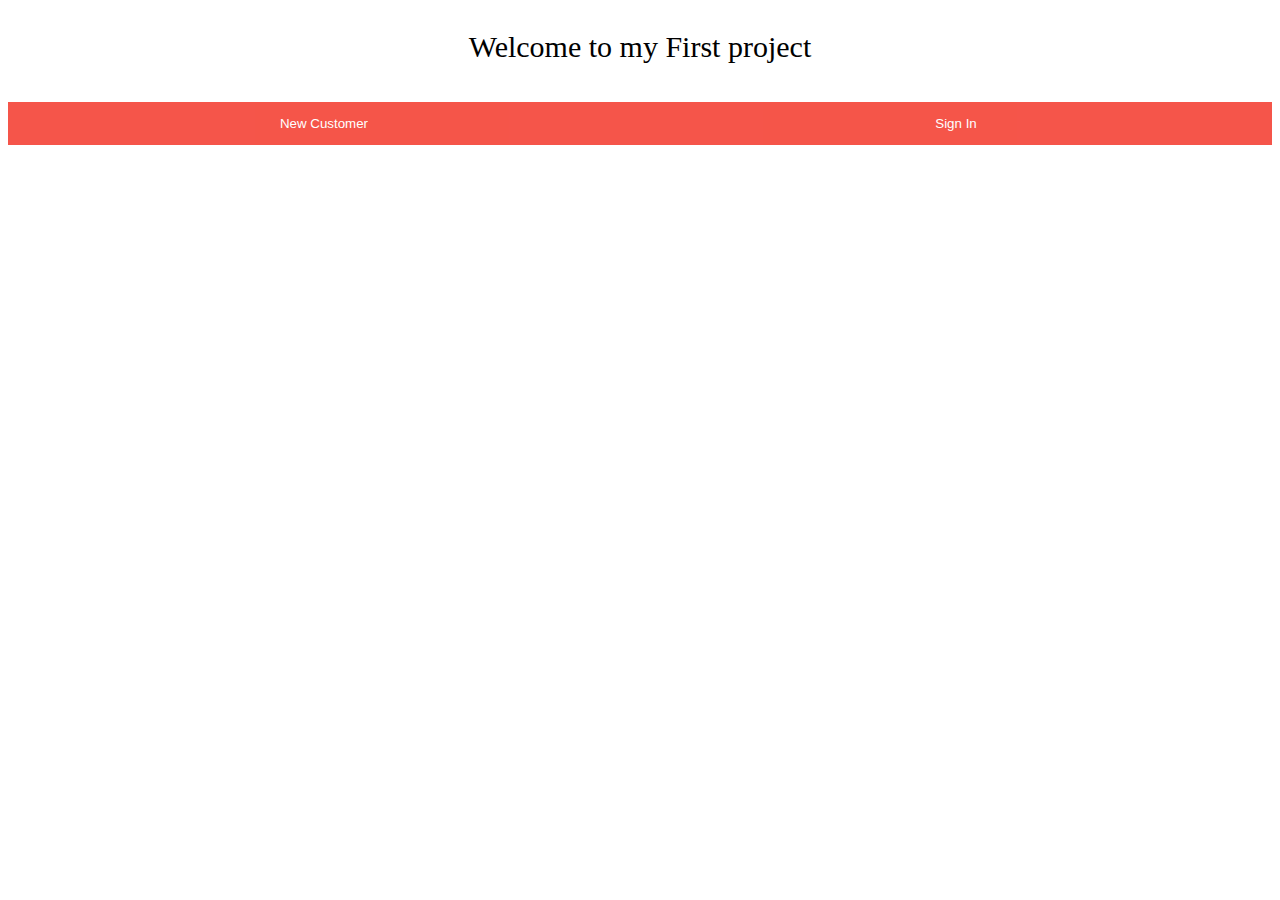
<file: index.html>
<!DOCTYPE html>
<html>
    <head>
        <meta charset="utf-8" />
        <meta name="Keywords" content="Html Css JavaScript" />
        <link rel="stylesheet" href="style/indexstyle.css" /> 
    </head>
    <body>
        <p>Welcome to my First project</p>
        <div id="newcustomer">
            <a href="registration.html">
                <button href="registration.html" type="button" class="cancelbtn">New Customer</button>
            </a>
            <a href="profilepage.html">
                <button type="button" class="cancelbtn">Sign In</button>
            </a>
        </div>

    </body>
</file>
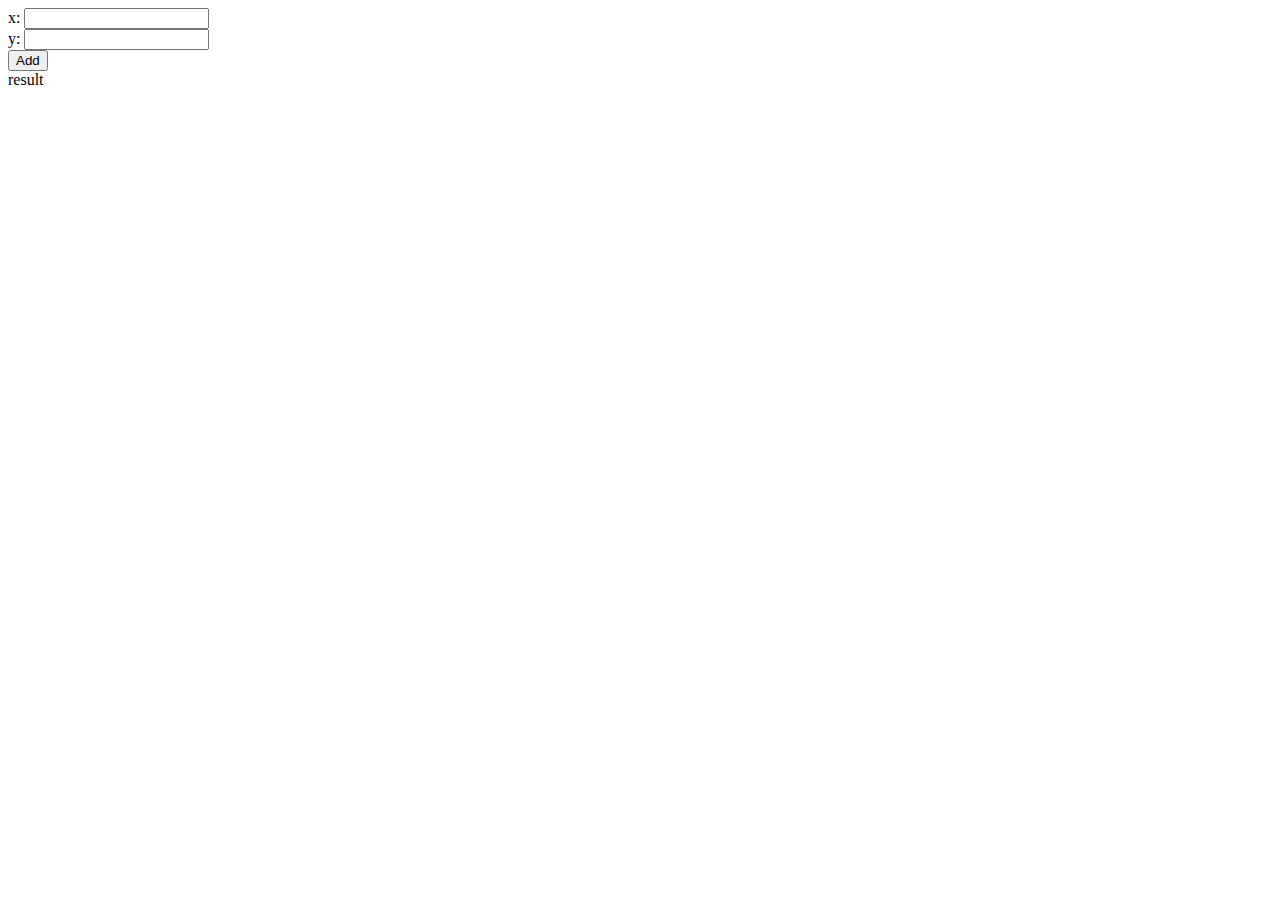
<file: examplejs2.html>
<!DOCTYPE html>
<html>
    <head>
        <script>
        function add() {
            var x= Number(document.getElementById("txtx").value);
            var y= Number(document.getElementById("txty").value);
            var z= x + y;
            /*alert(z); */
            document.getElementById("divResult").innerHTML = z;

        }
        /* can also be done like this 
        function add() {
            var x= 10;
            var y= 15;
            var z= x+y;
            alert(z);
        }
        */
        </script>
    </head>
    <body>
        <label>x: </label>
        <input type="text" id="txtx" />
        <br>
        <label>y: </label>
        <input type="text" id="txty" />
        <br>
        <button onclick="add();">Add</button>
        <br>
        <label>result</label>
        <div id="divResult">
            
        </div>
    </body>
</html>
</file>
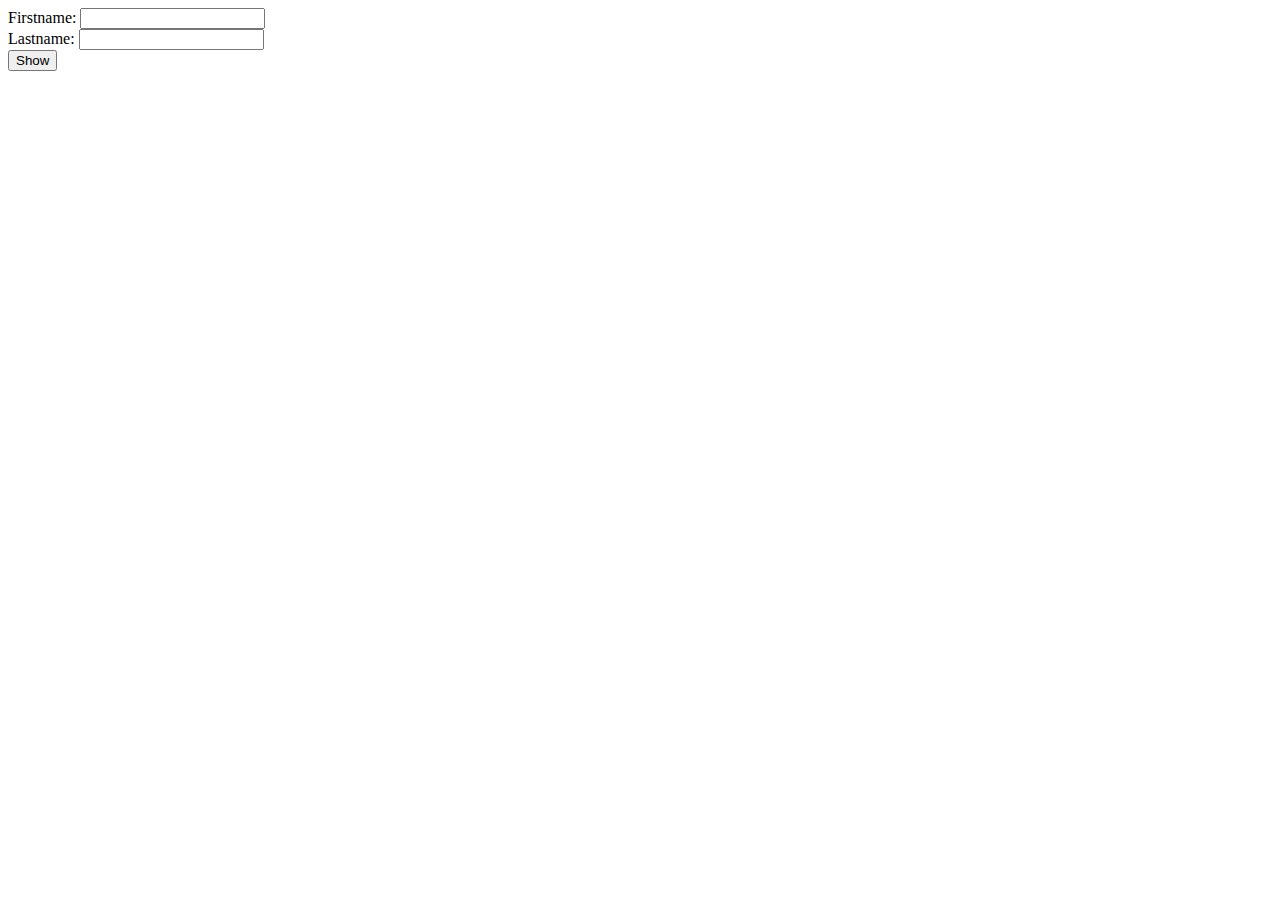
<file: lightexample.html>
<!DOCTYPE html>
<html>
    <head>
        <script>
        function showFullname() {
            var fName= document.getElementById("fName").value;
            var lName= document.getElementById("lName").value;
            var name= (fName + " " + lName);
            document.getElementById("fullname").innerHTML=name;
        }
        </script>
    </head>
    <body>
        <!--<img src="lighton.png" id="lighton" />
        <button onclick="document.getElementById('lighton').src='lightoff.jpg';">
        click
        </button>
        <button onclick="document.getElementById('lightoff').src='lighton.png';" >
        </button> -->

    <label>Firstname: </label>
    <input type="text" id="fName" />
    <br>
    <label>Lastname: </label>
    <input type="text" id="lName" />
    <br>
    <button onclick="showFullname();"> Show </button>
    <br>
    <p id="fullname"></p>
    </body>
</html>
</file>
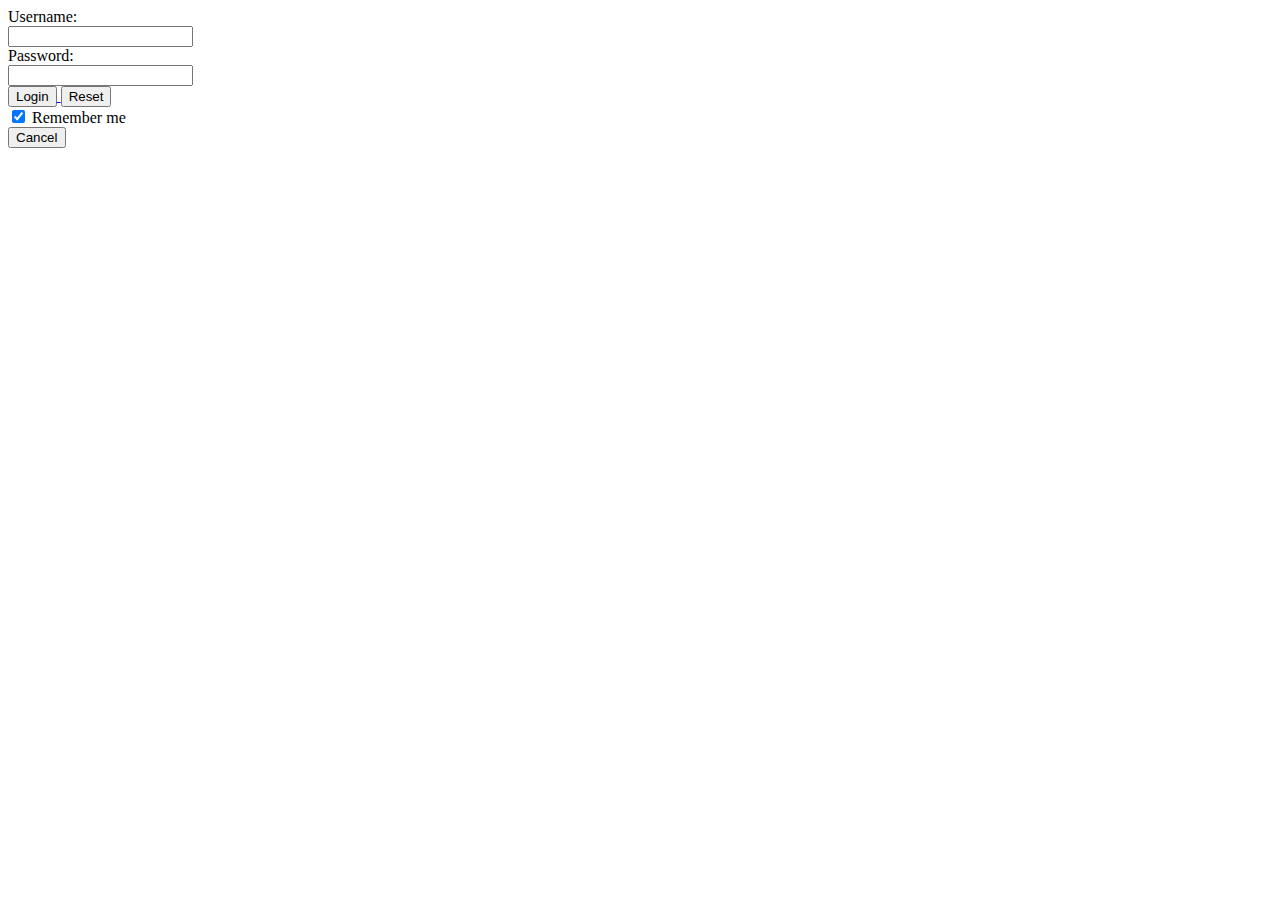
<file: login.html>
<!DOCTYPE html>
<html>
    <head>
        <meta charset="utf-8" />
        <meta name="Keywords" content="Html Css JavaScript" />
        <link rel="stylesheet" href="/style/mystyle.css" /> 
    </head>
    <body>
        <form action="profilepage.html">
        <div id="login">
            <label>Username: </label><br>
            <input type="text" maxlength="25" minlength="5" required /><br>
            <label>Password: </label><br>
            <input type="password" maxlength="13" minlength="5" required /><br>
            <a href="profilepage.html">
                    <button type="submit">Login</button>
            </a>
            <a href="login.html">
                    <button type="reset">Reset</button>
                </a>
            <label><br>
            <input type="checkbox" checked="checked" name="remember"> Remember me
            </label><br>
            <button type="button" class="cancelbtn">Cancel</button>
        </div>
        </form>            

    </body>
</file>
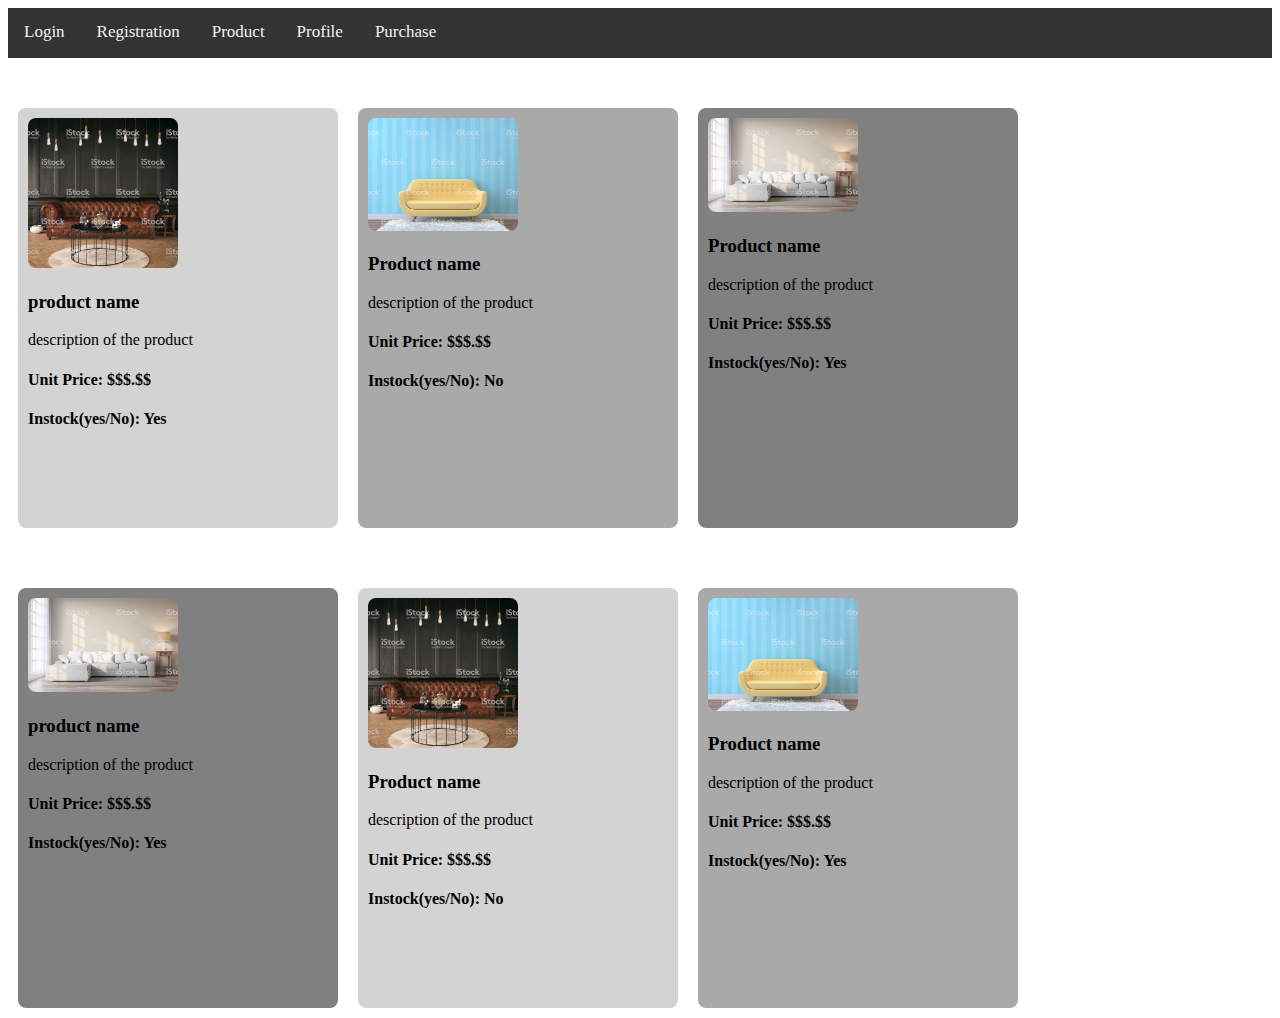
<file: product.html>
<!DOCTYPE html>
<html>
    <head>
        <meta charset="utf-8" />
        <meta name="Keywords" content="Html Css JavaScript" />
        <link rel="stylesheet" href="style/mystyle.css" /> 
    </head>
    <body>
            <nav>
                <div class="innernav">
                    <a href="index.html">Login</a>
                    <a href="registration.html">Registration</a>
                    <a href="product.html">Product</a>
                    <a href="profilepage.html">Profile</a>
                    <a href="purchasepage.html">Purchase</a>
                </div>
            </nav>
            <div class="leftcol">
                    <div class="imgdiv">
                    <img src="images/sofa1.jpg" />
                    </div>
                    <h3>product name</h3>
                    <p>description of the product</p>
                    <h4>Unit Price: $$$.$$</h4>
                    <h4>Instock(yes/No): Yes </h4>
                    
                </div>
                
                <div class="midcol">
                    <div class="imgdiv">
                    <img src="images/sofa2.jpg" />
                    </div>
                    <h3>Product name</h3>
                    <p>description of the product</p>
                    <h4>Unit Price: $$$.$$</h4>
                    <h4>Instock(yes/No): No </h4>
                    
                </div>
                
                <div class="rightcol">
                    <div class="imgdiv">
                    <img src="images/sofa3.jpg" />
                    </div>
                    <h3>Product name</h3>
                    <p>description of the product</p>
                    <h4>Unit Price: $$$.$$</h4>
                    <h4>Instock(yes/No): Yes </h4>
                    
                </div>

                <div class="rightcol">
                    <div class="imgdiv">
                    <img src="images/sofa3.jpg" />
                    </div>
                    <h3>product name</h3>
                    <p>description of the product</p>
                    <h4>Unit Price: $$$.$$</h4>
                    <h4>Instock(yes/No): Yes </h4>
                    
                </div>
                
                <div class="leftcol">
                    <div class="imgdiv">
                    <img src="images/sofa1.jpg" />
                    </div>
                    <h3>Product name</h3>
                    <p>description of the product</p>
                    <h4>Unit Price: $$$.$$</h4>
                    <h4>Instock(yes/No): No </h4>
                    
                </div>
                
                <div class="midcol">
                    <div class="imgdiv">
                    <img src="images/sofa2.jpg" />
                    </div>
                    <h3>Product name</h3>
                    <p>description of the product</p>
                    <h4>Unit Price: $$$.$$</h4>
                    <h4>Instock(yes/No): Yes </h4>
                    
                </div>
    </body>
</file>
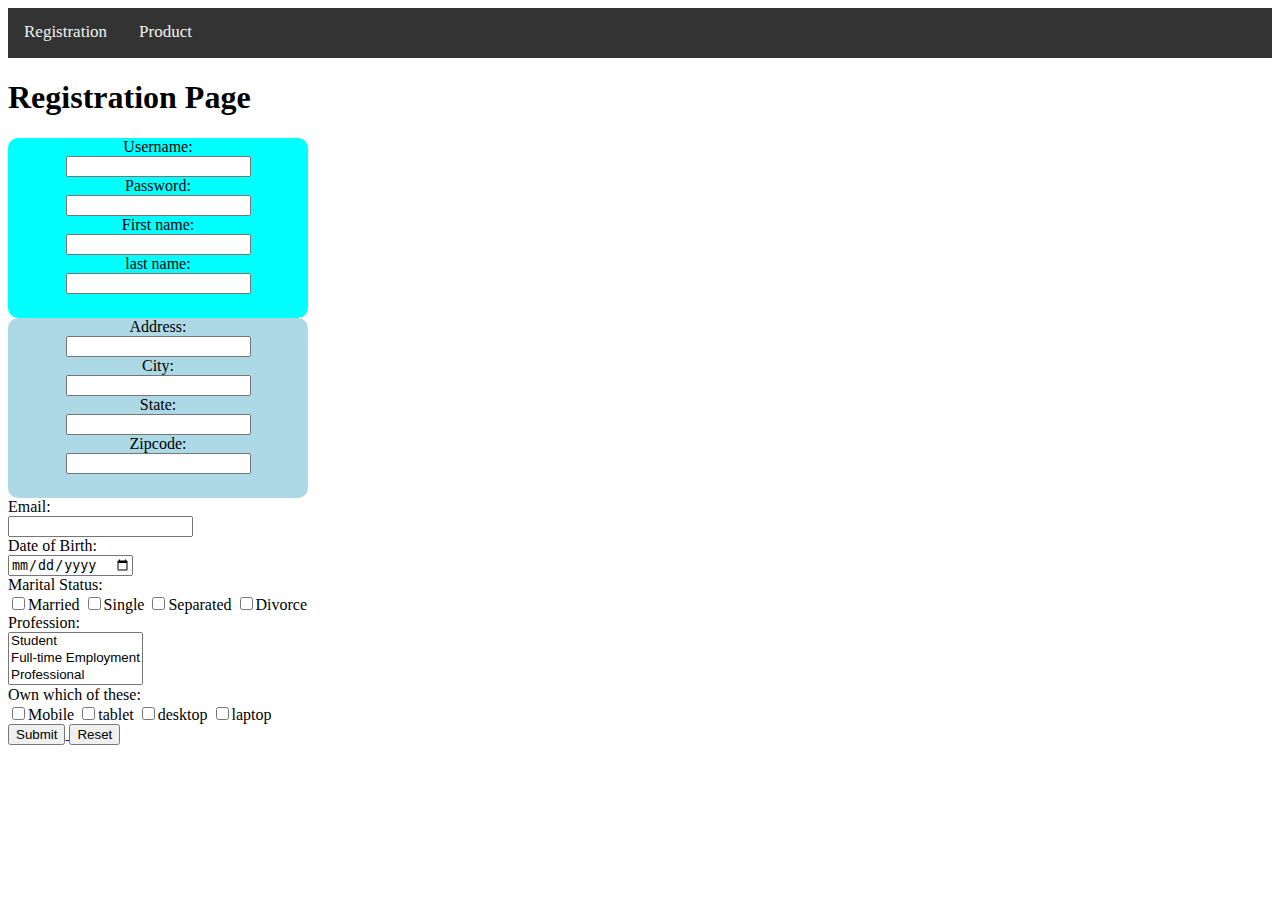
<file: registration.html>
<!DOCTYPE html>
<html>
    <head>
        <meta charset="utf-8" />
        <meta name="Keywords" content="Html Css JavaScript" />
        <link rel="stylesheet" href="style/mystyle.css" /> 
    </head>
    <body>
            <nav>
                <div class="innernav">
                    <!--<a href="index.html">Login</a> -->
                    <a href="registration.html">Registration</a>
                    <a href="product.html">Product</a>
                    <!--<a href="profilepage.html">Profile</a>
                    <a href="purchasepage.html">Purchase</a> -->
                </div>
            </nav>
        <p><h1>Registration Page</h1></p>
        <form action="profilepage.html" >
        <div id="regtopleft">
            Username: <br>
            <input type="text" name="username" minlength="5" maxlength="25" required ><br>
            Password: <br>
            <input type="password" name="password" minlength="5" maxlength="13" required ><br>
            <label>First name: </label><br>
            <input type="text" name="firstname" maxlength="25" required><br>
            <label>last name: </label><br>
            <input type="text" name="lastname" maxlength="25" required>
        </div>
        <div id="regtopright">
            Address: <br>
            <input type="text" name="address" ><br>
            City: <br>
            <input type="text" name="city" maxlength="20" required><br>
            State: <br>
            <input type="text" name="state" maxlength="2" required><br>
            Zipcode: <br>
            <input type="number" name="zipcode" maxlength="5" required><br>
        </div>
        <div id="divmiddle" >
            <label>Email: </label><br>
            <input type="text" name="email" required><br>
            <label>Date of Birth: </label><br>
            <input type="date" name="bday" maxlength="8" max="03-29-2001" required><br>
        </div>
        <div id="pulldown">
            <label>Marital Status: </label><br>
            <input type="checkbox" name="Married" >Married
            <input type="checkbox" name="Single">Single
            <input type="checkbox" name="Separated">Separated
            <input type="checkbox" name="Divorce">Divorce<br> 
               
            Profession: <br>
            <select name="Profession" size="3">
                <option value="Student" >Student</option>
                <option value="Full-time Employment" >Full-time Employment</option>
                <option value="Professional" >Professional</option>
                <option value="Self-employed" >Self-employed</option>
            </select><br>
            <label>Own which of these: </label><br>
            <input type="checkbox" name="devices" value="Mobile">Mobile</input>
            <input type="checkbox" name="devices" value="tablet">tablet</input>
            <input type="checkbox" name="devices" value="desktop">desktop</input>
            <input type="checkbox" name="devices" value="laptop">laptop</input>
        </div>
        <a href="profilepage.html">
            <button type="submit">Submit</button>
        </a> 
        <a href="registration.html">
            <button type="reset">Reset</button>
        </a>
     </form>   
    </body>
</html>
</file>
<file: style/indexstyle.css>
p {
    font-family: Georgia, 'Times New Roman', Times, serif;
    font-size: 30px;
    text-align: center;
    color: black;
}
button {
    background-color: #4CAF50;
    color: white;
    padding: 14px 20px;
    margin: 8px 0;
    border: none;
    cursor: pointer;
    width: 100%;
    opacity: 0.9;
  }
  
  button:hover {
    opacity:1;
  }
  
  /* Extra styles for the cancel button */
  .cancelbtn {
    padding: 14px 20px;
    background-color: #f44336;
  }
  
  /* Float cancel and signup buttons and add an equal width */
  .cancelbtn, .signupbtn {
    float: left;
    width: 50%;
  }
</file>
<file: style/mystyle.css>
/* Add a black background color to the top navigation */
.innernav {
    background-color: #333;
    overflow: hidden;
    text-align: inherit;
    font-family: Georgia, 'Times New Roman', Times, serif;
    font-size: 12px;
    height: 50px;
  }
  
  /* Style the links inside the navigation bar */
  .innernav a {
    float: left;
    color: #f2f2f2;
    text-align: center;
    padding: 14px 16px;
    text-decoration: none;
    font-size: 17px;
  }
  
  /* Change the color of links on hover */
  .innernav a:hover {
    background-color: #ddd;
    color: black;
  }
  
  /* Add a color to the active/current link */
  .innernav a.active {
    background-color: #4CAF50;
    color: white;
  }
  /* Top section of the form */
  #regtopleft {
      background-color: aqua;
      width: 300px;
      border-radius: 10px;
      text-align: center;
      height: 180px;
      border: #333;
      
  }
  #regtopright {
      background-color: lightblue;
      width: 300px;
      border-radius: 10px;
      text-align: center;
      height: 180px;
  }
  /*content section */

#info {
    float: left;
    margin: 0;
    width: 100%;
}

#imgdiv {
    width: 300px;
    height: 300px;

}

.leftcol {
    float: left;
    margin: 50px 10px 10px 10px;
    width: 300px;
    height: 400px;
    background-color: lightgray;
    padding: 10px;
    border-radius: 8px;
}

.midcol {
    float: left;
    margin: 50px 10px 10px 10px;
    width: 300px;
    height: 400px;
    background-color: darkgray;
    padding: 10px;
    border-radius: 8px;
    
}

.rightcol {
    float: left;
    margin: 50px 10px 10px 10px;
    width: 300px;
    height: 400px;
    background-color: gray;
    padding: 10px;
    border-radius: 8px;
    
}

img {
    width: 50%;
    margin: 0px;
    padding: 0px;
    border-radius: 8px;
}
</file>
